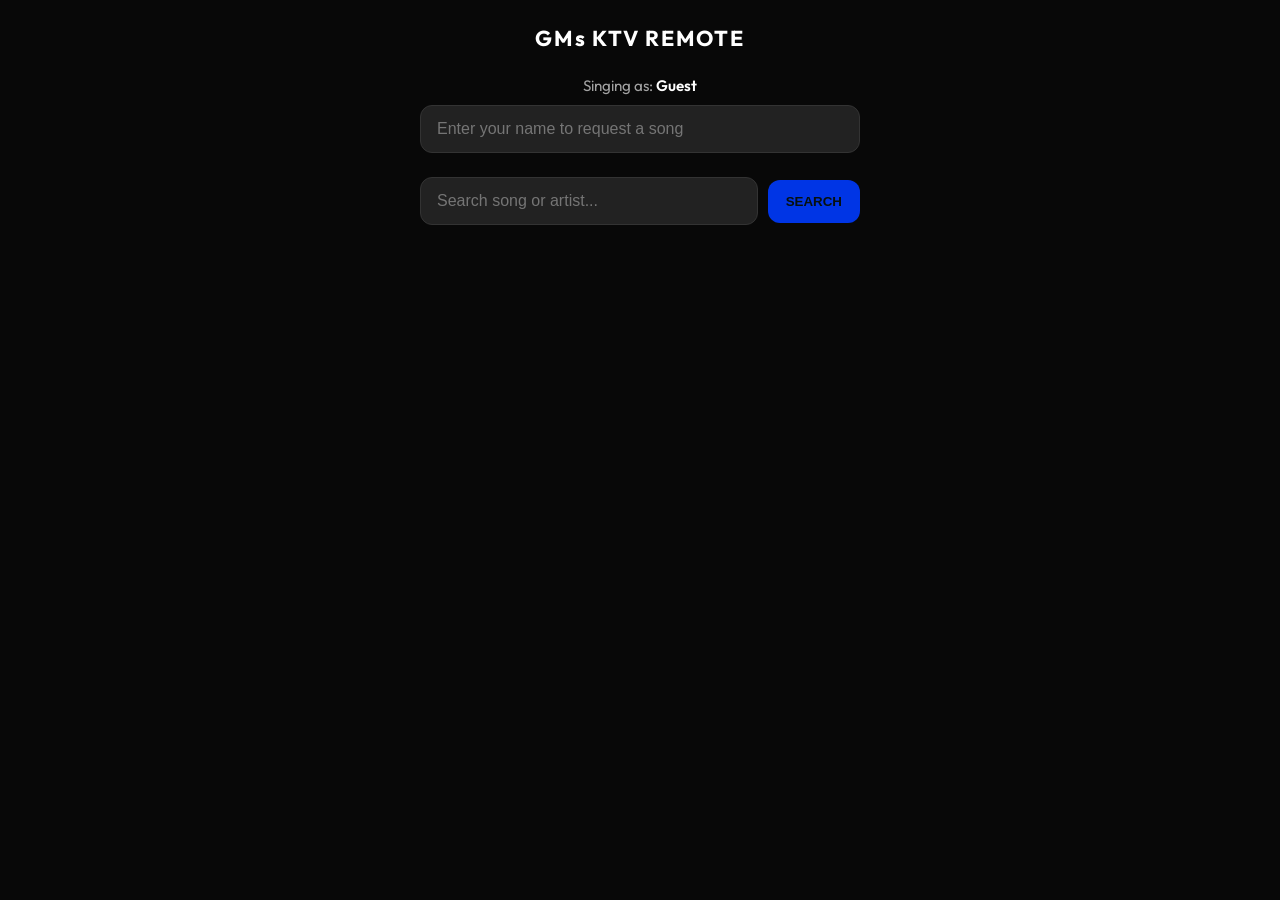
<file: templates/mobile.html>
<!--
    Karaoke Mobile Remote Interface

    This file represents the mobile client interface for the Karaoke system.
    It allows users to search songs via YouTube, select tracks, and add them
    to the live singing queue.

    Core Responsibilities:
    - Provide a mobile-friendly UI for song search and selection
    - Handle user identity via localStorage (singer name persistence)
    - Communicate with backend APIs (/api/songs, /api/live-queue)
    - Display search results dynamically
    - Submit selected songs to the shared queue

    Key Features:
    - YouTube-based song search integration
    - Real-time queue participation via API
    - Persistent user identity (localStorage)
    - Error handling with user-friendly messages

    Acts as:
    - Frontend client (mobile interface)
    - API consumer (Flask backend)
    - UI layer for queue interaction

    Author: GM Mercullo
    Project: GM's Karaoke System
-->
<!DOCTYPE html>
<html>
<head>
<title>KTVs Karaoke Remote</title>
<meta name="viewport" content="width=device-width, initial-scale=1">
<link href="https://fonts.googleapis.com/css2?family=Outfit:wght@300;400;600&display=swap" rel="stylesheet">
<style>
* { box-sizing: border-box; }
body {
    background: #080808;
    color: #fff;
    font-family: 'Outfit', sans-serif;
    margin: 0;
}
.mobile-container {
    max-width: 480px;
    margin: 0 auto;
    width: 100%;
    min-height: 100vh;
    display: flex;
    flex-direction: column;
    padding: 20px;
}
.mobile-header {
    color: #fff;
    text-align: center;
    letter-spacing: 0.08em;
    font-size: 1.35rem;
    margin: 4px 0 24px;
}
.user-bar {
    color: #a3a3a3;
    text-align: center;
    font-size: 0.95rem;
    margin-bottom: 24px;
}
.user-bar span {
    color: #fff;
    font-weight: 600;
}
.search-box {
    display: flex;
    align-items: center;
    gap: 10px;
    margin-bottom: 4px;
}
input {
    background-color: #222;
    border: 1px solid #333;
    border-radius: 12px;
    padding: 14px 16px;
    color: #fff;
    font-size: 16px;
    width: 100%;
    box-sizing: border-box;
}
input:focus {
    border-color: #0800e5;
    outline: none;
    box-shadow: 0 0 0 3px rgba(0, 229, 176, 0.12);
}
.search-box input { flex: 1; min-width: 0; }
button {
    background: #0035e5;
    color: #07110f;
    padding: 14px 18px;
    border: none;
    border-radius: 12px;
    font-weight: 600;
    cursor: pointer;
    transition: transform 0.15s ease, filter 0.15s ease;
}
button:hover { filter: brightness(1.08); transform: translateY(-1px); }
.search-button { flex: 0 0 auto; white-space: nowrap; }
.search-status { min-height: 24px; color: #0054e5; font-size: 0.9em; padding: 4px 2px 10px; }
.result-item {
    display: flex;
    align-items: center;
    gap: 12px;
    background: #121212;
    padding: 12px;
    border: 1px solid #282828;
    border-radius: 12px;
    margin-bottom: 10px;
    text-align: left;
    cursor: pointer;
    transition: border-color 0.15s ease, background 0.15s ease;
}
.result-item:hover { background: #181818; border-color: #0035e5; }
.result-item img { width: 60px; border-radius: 8px; }
.change-btn { background: none; border: none; color: #005fe5; text-decoration: underline; padding: 0; margin-left: 10px; cursor: pointer; font-family: inherit; }
.name-input { margin: 10px 0 0; }
</style>
</head>
<body>
<main class="mobile-container">
<h2 class="mobile-header">GMs KTV REMOTE</h2>

<div class="user-bar">
    Singing as: <span id="singerDisplay">Guest</span>
    <input class="name-input" type="text" id="singerName" maxlength="100" placeholder="Enter your name to request a song">
</div>

<div class="search-box">
<input type="text" id="songQuery" placeholder="Search song or artist...">
<button class="search-button" onclick="searchSongs()">SEARCH</button>
</div>
<div id="searchStatus" class="search-status" role="status" aria-live="polite"></div>
<div id="results"></div>
</main>

<script>
    const roomId = {{ room_id|tojson }};
    let scoringEnabled = true;
    let queueSubmissionInProgress = false;

    window.onload = () => {
        const savedName = localStorage.getItem('karaoke_name');
        if (savedName) {
            document.getElementById('singerDisplay').textContent = savedName;
            document.getElementById('singerName').value = savedName;
        }
        fetch(`/api/config?room_id=${encodeURIComponent(roomId)}`, { credentials: 'same-origin' })
            .then((response) => response.ok ? response.json() : null)
            .then((config) => {
                if (config && typeof config.scoring_enabled === 'boolean') {
                    scoringEnabled = config.scoring_enabled;
                    document.getElementById('singerName').hidden = !scoringEnabled;
                }
            })
            .catch(() => {});
    };

    function getSingerName() {
        if (!scoringEnabled) return 'Guest';
        const nameInput = document.getElementById('singerName');
        const name = nameInput.value.trim();
        if (!name) {
            setStatus('Enter your name before requesting a song.', true);
            nameInput.focus();
            return null;
        }
        localStorage.setItem('karaoke_name', name);
        document.getElementById('singerDisplay').textContent = name;
        return name;
    }


    function setStatus(message, isError = false) {
        const resultsDiv = document.getElementById('results');
        if (!resultsDiv) return;

        resultsDiv.replaceChildren();
        const status = document.createElement('div');
        status.style.color = isError ? '#ff4060' : '#00e5b0';
        status.textContent = message;
        resultsDiv.appendChild(status);
    }

    function getFriendlyError(error) {
        if (error instanceof TypeError) {
            return "Cannot reach the karaoke server. Check your connection.";
        }
        return error.message || "Request failed";
    }

    async function searchSongs() {
        const query = document.getElementById('songQuery').value.trim();
        const resultsDiv = document.getElementById('results');
        const searchStatus = document.getElementById('searchStatus');
        if (!query) return;

        resultsDiv.replaceChildren();
        searchStatus.textContent = 'Searching...';
        const loading = document.createElement('div');
        loading.style.color = '#4169E1';
        resultsDiv.appendChild(loading);

        try {
            const response = await fetch(`/api/search?q=${encodeURIComponent(query)}&room_id=${encodeURIComponent(roomId)}`, {
                credentials: 'same-origin'
            });

            if (!response.ok) {
                const data = await response.json().catch(() => ({}));
                throw new Error(data.error || 'Song catalog unavailable');
            }

            const data = (await response.json()).map((song) => ({
                id: song.id || song.youtube_id,
                title: song.title || 'Untitled song',
                thumbnail: song.thumbnail || (
                    song.youtube_id
                        ? `https://i.ytimg.com/vi/${encodeURIComponent(song.youtube_id)}/mqdefault.jpg`
                        : ''
                )
            })).filter((song) => song.id);
            resultsDiv.replaceChildren();
            searchStatus.textContent = '';

            if (data.length === 0) {
                const empty = document.createElement('div');
                empty.style.color = '#888';
                empty.textContent = 'No songs found.';
                resultsDiv.appendChild(empty);
                return;
            }

            data.forEach(video => {
                const div = document.createElement('div');
                div.className = 'result-item';
                div.onclick = () => addToQueue(video.id, video.title);

                const img = document.createElement('img');
                img.src = video.thumbnail || '';
                img.alt = video.title || 'Song thumbnail';

                const titleDiv = document.createElement('div');
                titleDiv.textContent = video.title || 'Untitled song';

                div.appendChild(img);
                div.appendChild(titleDiv);
                resultsDiv.appendChild(div);
            });
        } catch (e) {
            console.error("Search Error:", e);
            searchStatus.textContent = '';
            setStatus(getFriendlyError(e), true);
        }
    }

    async function addToQueue(videoId, title) {
        if (queueSubmissionInProgress) return;
        const name = getSingerName();
        if (!name) return;

        queueSubmissionInProgress = true;
        try {
            const response = await fetch('/api/live-queue', {
                method: 'POST',
                credentials: 'same-origin',
                headers: { 'Content-Type': 'application/json' },
                body: JSON.stringify({
                    youtube_id: videoId,
                    title: title,
                    singer_name: name,
                    room_id: roomId
                })
            });

            const data = await response.json().catch(() => ({}));
            if (!response.ok) {
                throw new Error(data.error || 'Failed to add to queue');
            }

            setStatus('Added to queue!');
            document.getElementById('results').replaceChildren();
            document.getElementById('songQuery').value = '';
        } catch (error) {
            setStatus('Error: ' + getFriendlyError(error), true);
        } finally {
            queueSubmissionInProgress = false;
        }
    }
</script>
</body>
</html>
</file>
